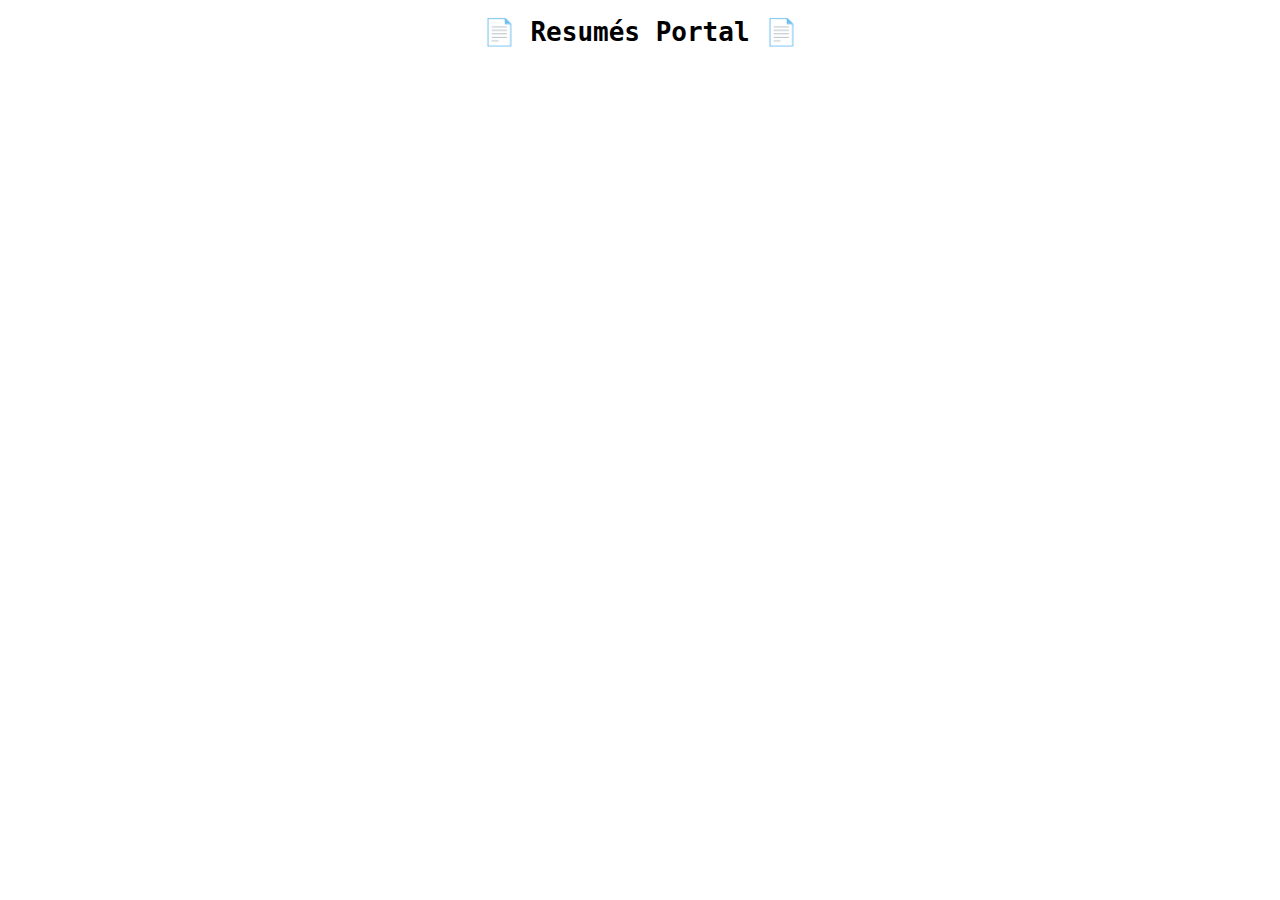
<file: src/main/resources/templates/index.html>
<!DOCTYPE html>
<html lang="en">
<head>
    <meta charset="UTF-8">
    <title>Resumés Portal</title>
</head>
<body>
    <h1 style="font-family: Monospace; text-align: center;">📄 Resumés Portal 📄</h1>
</body>
</html>
</file>
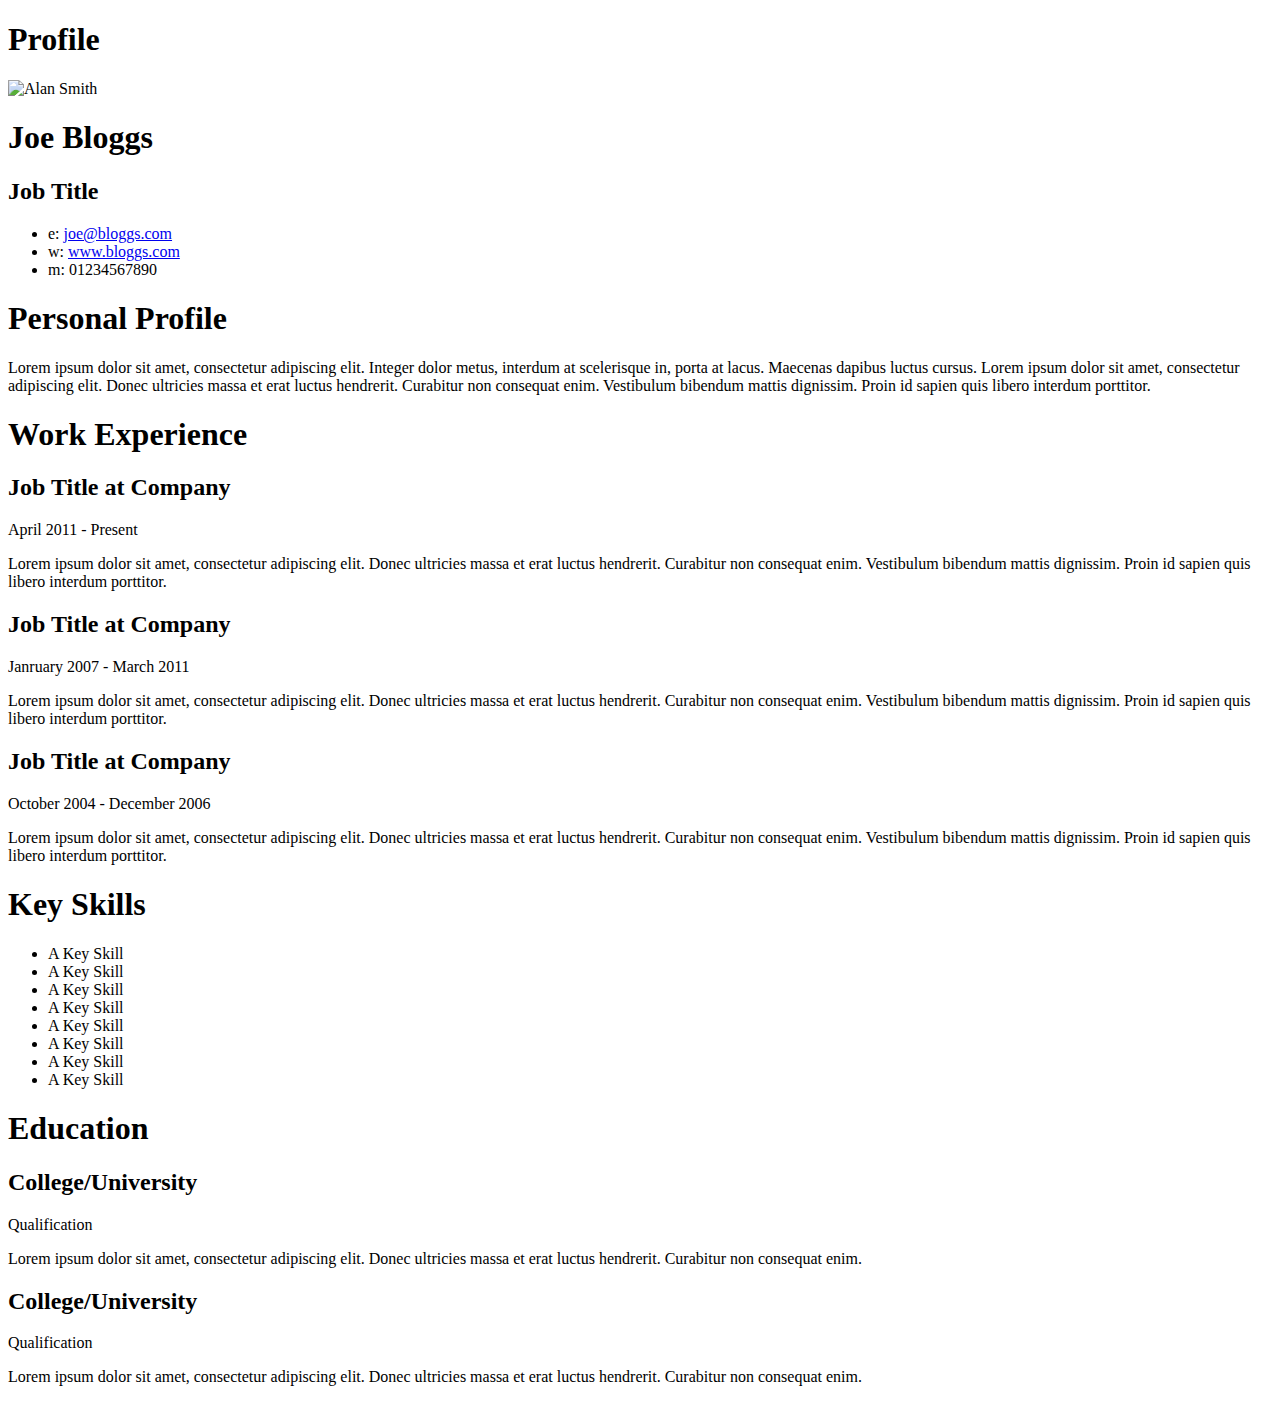
<file: src/main/resources/templates/profile-templates/thomas-hardy/index.html>
<!DOCTYPE html>
<html lang="en" xmlns:th="http://www.thymeleaf.org">
	<head>
		<title>Joe Bloggs - Curriculum Vitae</title>

		<meta name="viewport" content="width=device-width"/>
		<meta name="description" content="The Curriculum Vitae of Joe Bloggs."/>
		<meta charset="UTF-8">

		<link type="text/css" rel="stylesheet" th:href="@{../../profile-templates/thomas-hardy/style.css}">
		<link href='http://fonts.googleapis.com/css?family=Rokkitt:400,700|Lato:400,300' rel='stylesheet' type='text/css'>

		<!--[if lt IE 9]>
		<script src="//html5shiv.googlecode.com/svn/trunk/html5.js"></script>
		<![endif]-->
	</head>
	<body id="top">
		<h1 th:text="${username} + '\'s Profile'">Profile</h1>
		<div id="cv" class="instaFade">
			<div class="mainDetails">
				<div id="headshot" class="quickFade">
					<img th:src="@{../../profile-templates/thomas-hardy/headshot.jpg}" alt="Alan Smith"/>
				</div>

				<div id="name">
					<h1 class="quickFade delayTwo">Joe Bloggs</h1>
					<h2 class="quickFade delayThree">Job Title</h2>
				</div>

				<div id="contactDetails" class="quickFade delayFour">
					<ul>
						<li>e: <a href="mailto:joe@bloggs.com" target="_blank">joe@bloggs.com</a></li>
						<li>w: <a href="http://www.bloggs.com">www.bloggs.com</a></li>
						<li>m: 01234567890</li>
					</ul>
				</div>
				<div class="clear"></div>
			</div>

			<div id="mainArea" class="quickFade delayFive">
				<section>
					<article>
						<div class="sectionTitle">
							<h1>Personal Profile</h1>
						</div>

						<div class="sectionContent">
							<p>Lorem ipsum dolor sit amet, consectetur adipiscing elit. Integer dolor metus, interdum at
								scelerisque in, porta at lacus. Maecenas dapibus luctus cursus. Lorem ipsum dolor sit amet,
								consectetur adipiscing elit. Donec ultricies massa et erat luctus hendrerit. Curabitur non
								consequat enim. Vestibulum bibendum mattis dignissim. Proin id sapien quis libero interdum
								porttitor.</p>
						</div>
					</article>
					<div class="clear"></div>
				</section>


				<section>
					<div class="sectionTitle">
						<h1>Work Experience</h1>
					</div>

					<div class="sectionContent">
						<article>
							<h2>Job Title at Company</h2>
							<p class="subDetails">April 2011 - Present</p>
							<p>Lorem ipsum dolor sit amet, consectetur adipiscing elit. Donec ultricies massa et erat luctus
								hendrerit. Curabitur non consequat enim. Vestibulum bibendum mattis dignissim. Proin id sapien
								quis libero interdum porttitor.</p>
						</article>

						<article>
							<h2>Job Title at Company</h2>
							<p class="subDetails">Janruary 2007 - March 2011</p>
							<p>Lorem ipsum dolor sit amet, consectetur adipiscing elit. Donec ultricies massa et erat luctus
								hendrerit. Curabitur non consequat enim. Vestibulum bibendum mattis dignissim. Proin id sapien
								quis libero interdum porttitor.</p>
						</article>

						<article>
							<h2>Job Title at Company</h2>
							<p class="subDetails">October 2004 - December 2006</p>
							<p>Lorem ipsum dolor sit amet, consectetur adipiscing elit. Donec ultricies massa et erat luctus
								hendrerit. Curabitur non consequat enim. Vestibulum bibendum mattis dignissim. Proin id sapien
								quis libero interdum porttitor.</p>
						</article>
					</div>
					<div class="clear"></div>
				</section>


				<section>
					<div class="sectionTitle">
						<h1>Key Skills</h1>
					</div>

					<div class="sectionContent">
						<ul class="keySkills">
							<li>A Key Skill</li>
							<li>A Key Skill</li>
							<li>A Key Skill</li>
							<li>A Key Skill</li>
							<li>A Key Skill</li>
							<li>A Key Skill</li>
							<li>A Key Skill</li>
							<li>A Key Skill</li>
						</ul>
					</div>
					<div class="clear"></div>
				</section>


				<section>
					<div class="sectionTitle">
						<h1>Education</h1>
					</div>

					<div class="sectionContent">
						<article>
							<h2>College/University</h2>
							<p class="subDetails">Qualification</p>
							<p>Lorem ipsum dolor sit amet, consectetur adipiscing elit. Donec ultricies massa et erat luctus
								hendrerit. Curabitur non consequat enim.</p>
						</article>

						<article>
							<h2>College/University</h2>
							<p class="subDetails">Qualification</p>
							<p>Lorem ipsum dolor sit amet, consectetur adipiscing elit. Donec ultricies massa et erat luctus
								hendrerit. Curabitur non consequat enim.</p>
						</article>
					</div>
					<div class="clear"></div>
				</section>

			</div>
		</div>
		<script type="text/javascript">
			var gaJsHost = (("https:" == document.location.protocol) ? "https://ssl." : "http://www.");
			document.write(unescape("%3Cscript src='" + gaJsHost + "google-analytics.com/ga.js' type='text/javascript'%3E%3C/script%3E"));
		</script>
		<script type="text/javascript">
			var pageTracker = _gat._getTracker("UA-3753241-1");
			pageTracker._initData();
			pageTracker._trackPageview();
		</script>
	</body>
</html>
</file>
